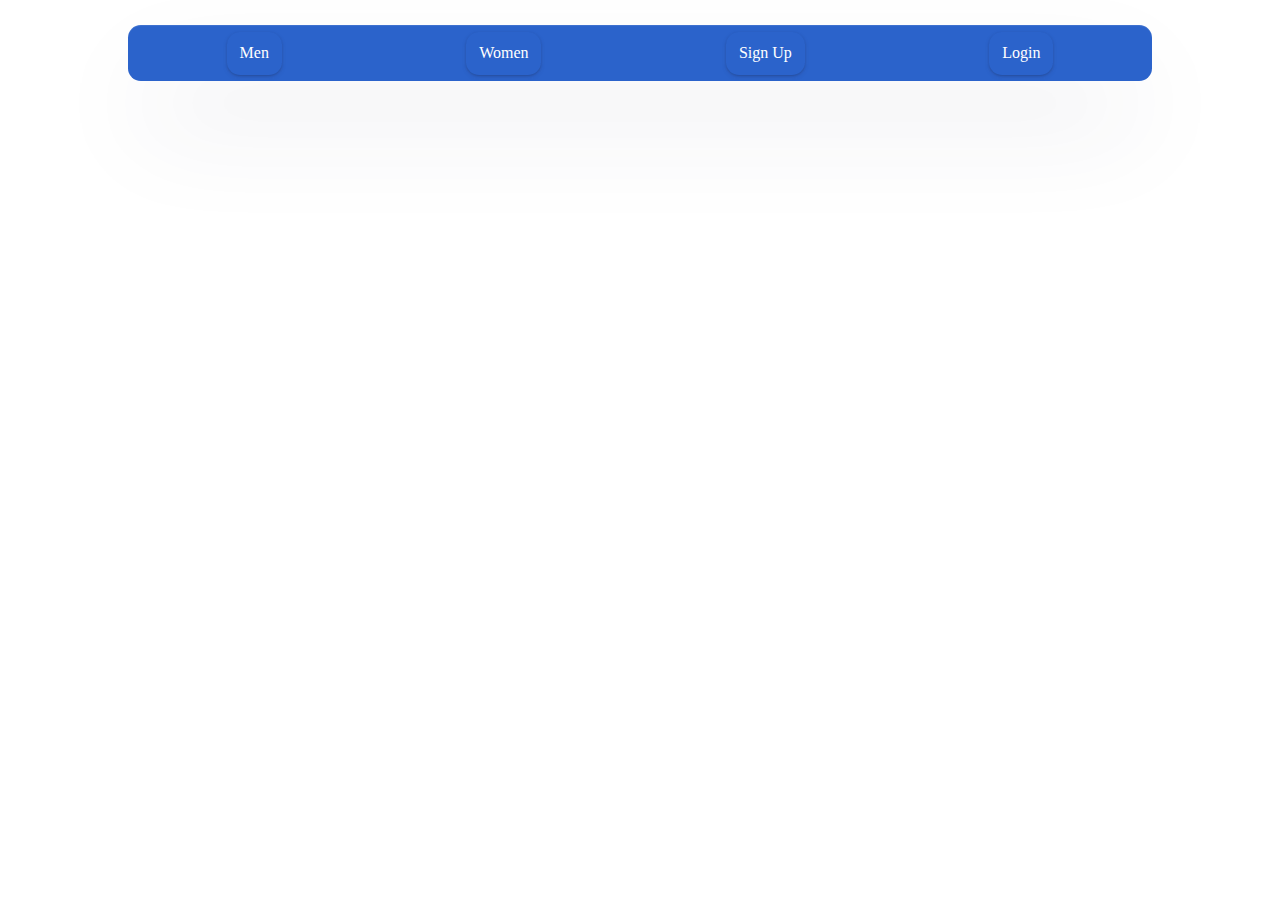
<file: index.html>
<!DOCTYPE html>
<html lang="en">
<head>
    <meta charset="UTF-8">
    <meta http-equiv="X-UA-Compatible" content="IE=edge">
    <meta name="viewport" content="width=device-width, initial-scale=1.0">
    <title>E Commerce</title>
    <link rel="stylesheet" href="./index.css">
</head>
<body>
    <div id="navBar">
        <a href="./menPage.html">Men</a>
        <a href="./womenPage.html">Women</a>
        <a href="./signUp.html">Sign Up</a>
        <a href="./login.html">Login</a>
    </div>
</body>
</html>
</file>
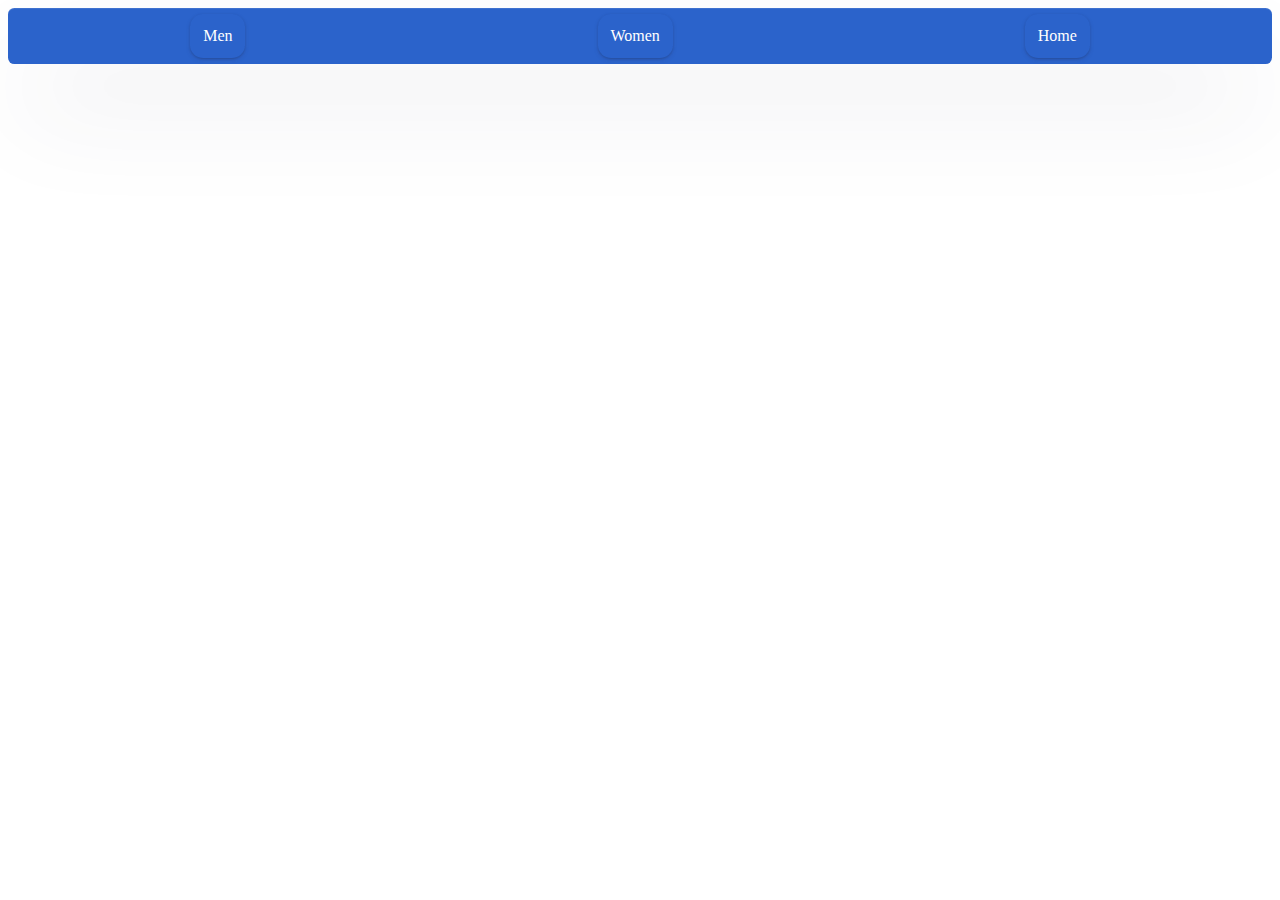
<file: cart.html>
<!DOCTYPE html>
<html lang="en">
<head>
    <meta charset="UTF-8">
    <meta http-equiv="X-UA-Compatible" content="IE=edge">
    <meta name="viewport" content="width=device-width, initial-scale=1.0">
    <title>Cart</title>
    <link rel="stylesheet" href="./cart.css">
</head>
<body>
    <div id="nav">
        <a href="./menPage.html">Men</a>
        <a href="./womenPage.html">Women</a>
       <a href="./index.html">Home</a>
    </div>
    <p id="totalItem"></p>
    <p id="totalPrice"></p>
    <div id="checkOut">

    </div>

    <script src="./cart.js"></script>
</body>
</html>
</file>
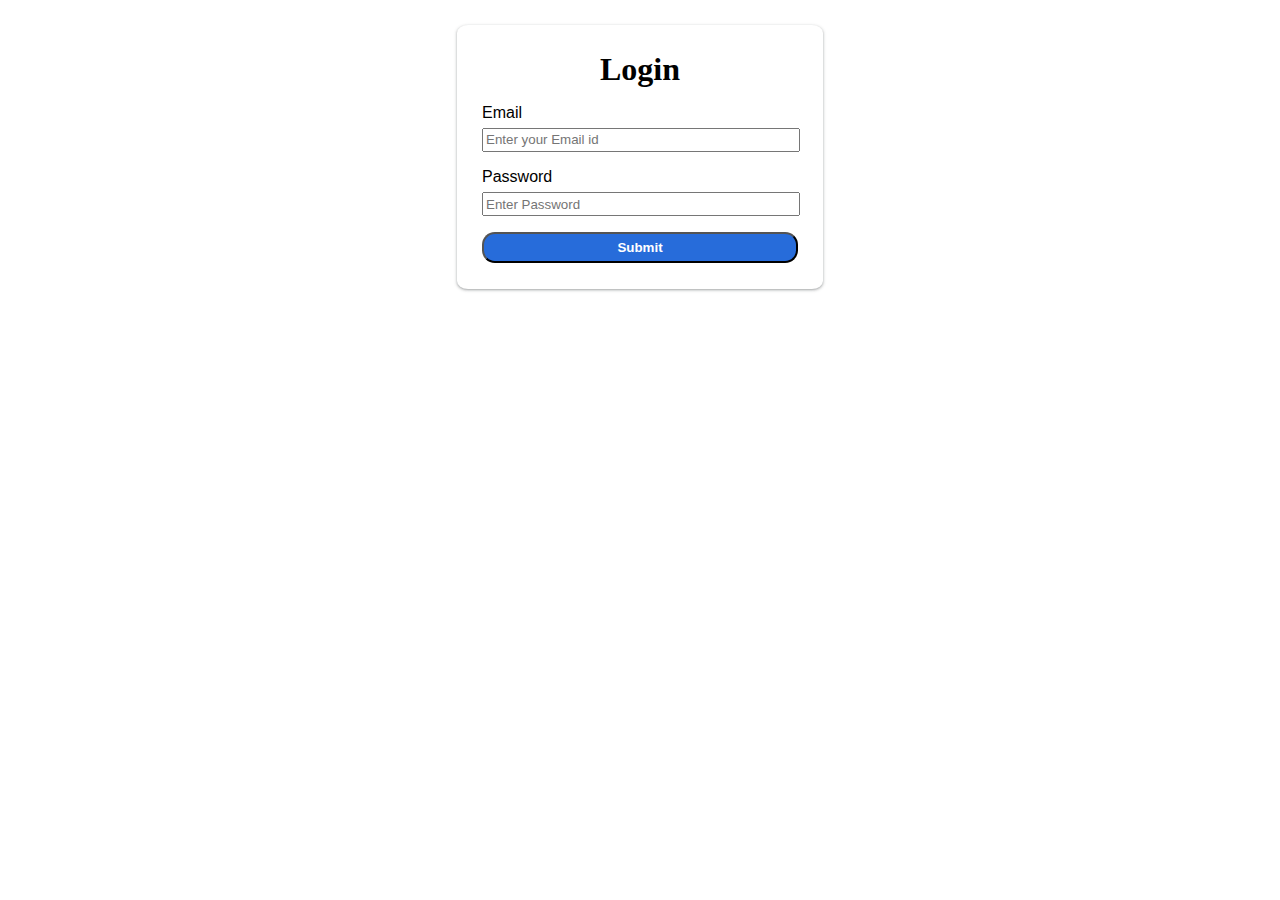
<file: login.html>
<!DOCTYPE html>
<html lang="en">
<head>
    <meta charset="UTF-8">
    <meta http-equiv="X-UA-Compatible" content="IE=edge">
    <meta name="viewport" content="width=device-width, initial-scale=1.0">
    <title>Login Page</title>
    <link rel="stylesheet" href="./login.css">
</head>
<body>
    <form id="userData">
        <h1>Login</h1>
        <p>Email</p>
        <input type="email" placeholder="Enter your Email id" id="enteredEmail">
        <p>Password</p>
        <input type="password" placeholder="Enter Password" id="enteredPassword">
        <br>
        <input type="submit" id="submit">
    </form>
    <script src="./login.js"></script>
</body>
</html>
</file>
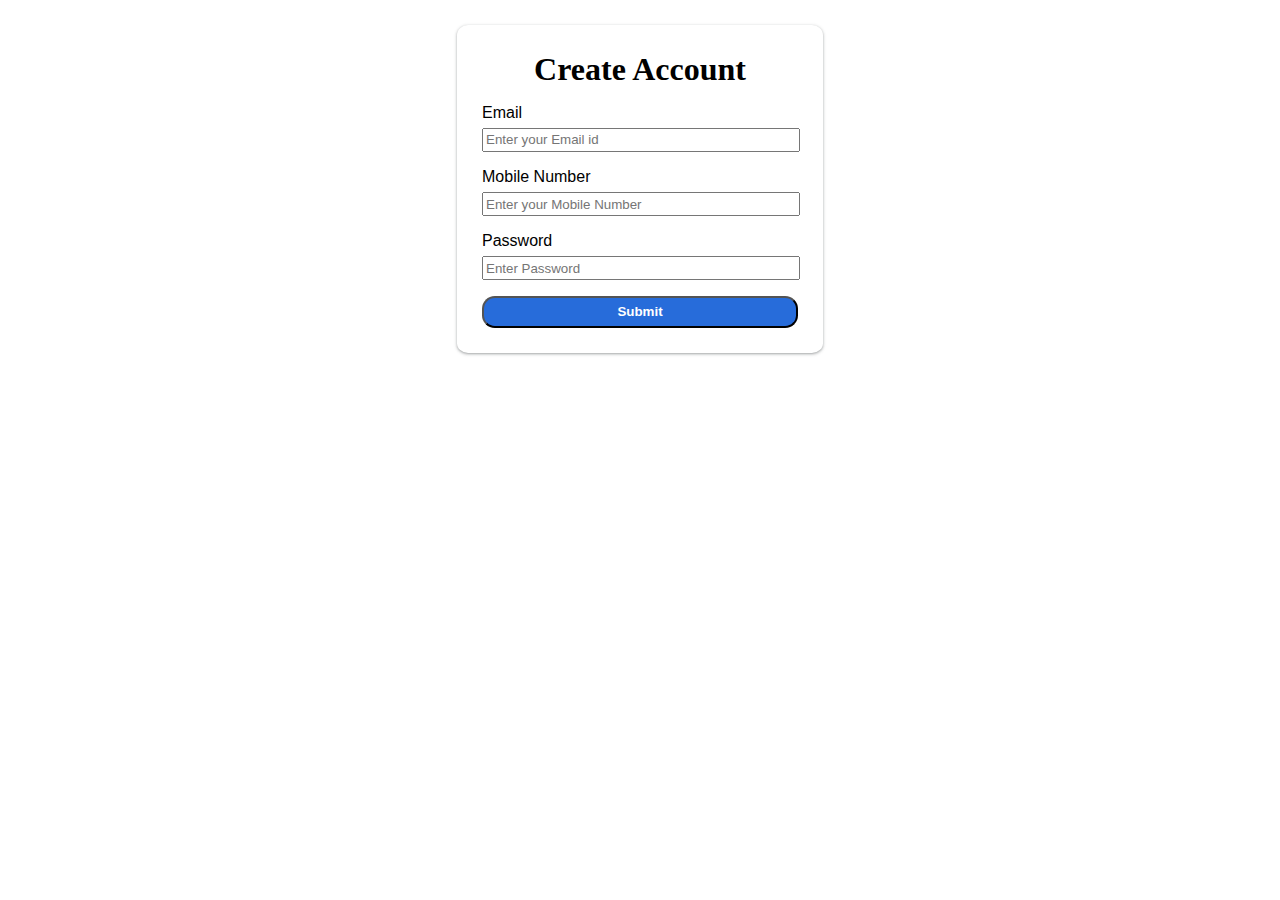
<file: signUp.html>
<!DOCTYPE html>
<html lang="en">
<head>
    <meta charset="UTF-8">
    <meta http-equiv="X-UA-Compatible" content="IE=edge">
    <meta name="viewport" content="width=device-width, initial-scale=1.0">
    <title>Sign up Page</title>
    <link rel="stylesheet" href="./signUp.css">
</head>
<body>
    
    <form id="userData">
        <h1>Create Account</h1>
        <p>Email</p>
        <input type="email" placeholder="Enter your Email id" id="userEmail">
        <p>Mobile Number</p>
        <input type="number" placeholder="Enter your Mobile Number" id="userNumber">
        <p>Password</p>
        <input type="password" placeholder="Enter Password" id="userPassword">
        <br>
        <input type="submit" id="submit">
    </form>
    <div id="moveForward">
       
    </div>

    <script src="./signUp.js"></script>
</body>
</html>
</file>
<file: index.css>
#navBar{
    width: 80%;
    margin: auto;
    margin-top: 2%;
    padding: 0.5%;
     /* border: 1px solid red; */
    display: flex;
    justify-content: space-around;
    background-color: rgb(43, 99, 203);
    border-radius: 1vw;
    box-shadow: rgba(255, 255, 255, 0.1) 0px 1px 1px 0px inset, rgba(50, 50, 93, 0.25) 0px 50px 100px -20px, rgba(0, 0, 0, 0.3) 0px 30px 60px -30px;        
}
a{
     /* border: 1px solid black; */
    padding: 1vw;
    text-decoration: none;
    color: white;
    border-radius: 1vw;
    box-shadow: rgba(50, 50, 93, 0.25) 0px 2px 5px -1px, rgba(0, 0, 0, 0.3) 0px 1px 3px -1px;
}
</file>
<file: cart.css>
.box{
    /* border: 1px solid red; */
    width: 25%;
    /* margin: auto; */
    margin-top: 2%;
}
img{
    width: 100%;
}
#totalItem, #totalPrice{
    /* border: 1px solid black; */
    /* text-align: center; */
    font-weight: bold;
}
#nav{
    /* width: 80%; */
    margin: auto;
    /* margin-top: 2%; */
    padding: 0.5%;
     /* border: 1px solid red; */
    display: flex;
    justify-content: space-around;
    background-color: rgb(43, 99, 203);
    border-radius: 0.5vw;
    box-shadow: rgba(255, 255, 255, 0.1) 0px 1px 1px 0px inset, rgba(50, 50, 93, 0.25) 0px 50px 100px -20px, rgba(0, 0, 0, 0.3) 0px 30px 60px -30px;        
}
a{
    /* border: 1px solid black; */
   padding: 1vw;
   text-decoration: none;
   color: white;
   border-radius: 1vw;
   box-shadow: rgba(50, 50, 93, 0.25) 0px 2px 5px -1px, rgba(0, 0, 0, 0.3) 0px 1px 3px -1px;
}
</file>
<file: login.css>
#userData{
    /* border: 1px solid red; */
    width: 25%;
    margin: auto;
    margin-top: 2%;
    padding: 2%;
    box-shadow: rgba(60, 64, 67, 0.3) 0px 1px 2px 0px, rgba(60, 64, 67, 0.15) 0px 1px 3px 1px;
    border-radius: 3%;
}
h1{
    margin: auto;
    text-align: center;
}
p{
    margin-bottom: 2%;
    font-family: 'Franklin Gothic Medium', 'Arial Narrow', Arial, sans-serif;
}
#enteredEmail, #enteredPassword{
    width: 98%;
    height: 1.4vw;
}
#submit{
    margin-top: 5%;
    width: 100%;
    padding: 2%;
    border-radius: 1vw;
    font-weight: bold;
    background-color:  rgb(39, 108, 218);
    /* font-family: 'Franklin Gothic Medium', 'Arial Narrow', Arial, sans-serif; */
    color: white;
}
#submit:hover{
    cursor: pointer;
}
</file>
<file: signUp.css>
#userData{
    /* border: 1px solid red; */
    width: 25%;
    margin: auto;
    margin-top: 2%;
    padding: 2%;
    box-shadow: rgba(60, 64, 67, 0.3) 0px 1px 2px 0px, rgba(60, 64, 67, 0.15) 0px 1px 3px 1px;
    border-radius: 3%;
}
h1{
    margin: auto;
    text-align: center;
}
p{
    margin-bottom: 2%;
    font-family: 'Franklin Gothic Medium', 'Arial Narrow', Arial, sans-serif;
}
#userEmail, #userNumber, #userPassword{
    width: 98%;
    height: 1.4vw;
}
#submit{
    margin-top: 5%;
    width: 100%;
    padding: 2%;
    border-radius: 1vw;
    font-weight: bold;
    background-color:  rgb(39, 108, 218);
    /* font-family: 'Franklin Gothic Medium', 'Arial Narrow', Arial, sans-serif; */
    color: white;
}
#submit:hover{
    cursor: pointer;
}
#moveForward{
    /* border: 1px solid red; */
    width: 25%;
    margin: auto;
    margin-top: 3%;
    text-align: center;
    padding: 1%;
}
#moveForward > a{
    text-decoration: none;
    /* border: 1px solid black; */
    padding: 2%;
    border-radius: 1vw;
    box-shadow: rgba(0, 0, 0, 0.1) 0px 10px 15px -3px, rgba(0, 0, 0, 0.05) 0px 4px 6px -2px;
}
</file>
